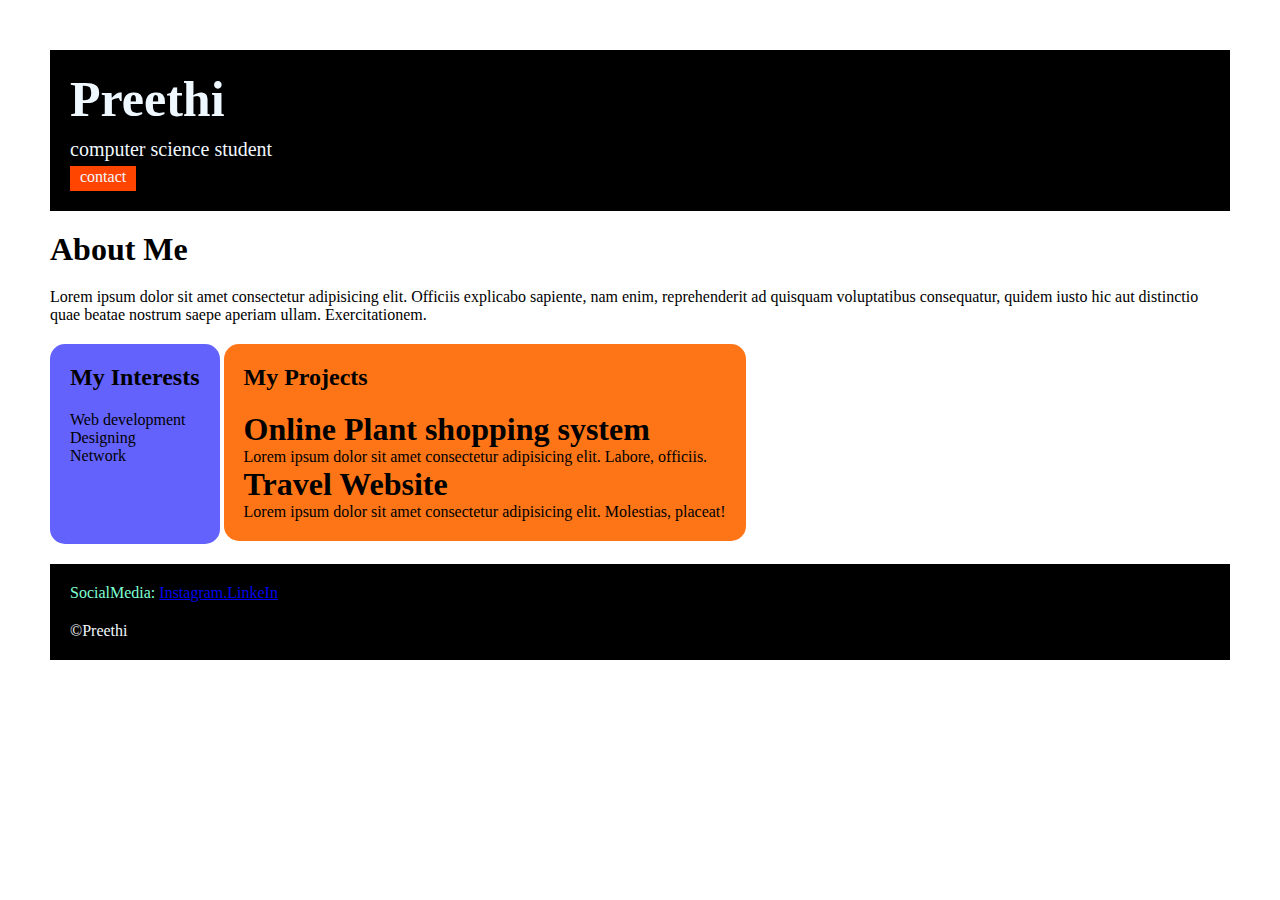
<file: index.html>
<!DOCTYPE html>
<html lang="en">

<head>

    <title>Portfolio</title>
    <link rel="stylesheet" href="style.css">

</head>

<body>
    <div class="container">
    <div class="sec1">
    <h1 class="sec1__name">Preethi</h1>
    <p class="sec1__role">computer science student</p>
    <a  class="sec1__contact" href="contact.html">contact</a>
    </div>
    <div class="sec2">
    <h1 class="sec2__title">About Me</h1>
    <p class="sec2__desc">Lorem ipsum dolor sit amet consectetur adipisicing elit.
        Officiis explicabo sapiente, nam enim, reprehenderit
        ad quisquam voluptatibus consequatur, quidem iusto
        hic aut distinctio quae beatae nostrum
        saepe aperiam ullam. Exercitationem.</p>
    </div> 
    <div class="sec3">  
    <h2 class="sec3__title">My Interests</h2>
    <ul class="sec3__desc">
        <li>Web development</li>
        <li>Designing</li>
        <li>Network</li>
    </ul>
    </div>
    <div class="sec4">
    <h2 class="sec4__title">My Projects</h2>

    <ul class="sec4__desc" style="list-style-type: circle;">
        <li>
            <h1>Online Plant shopping system</h1>
            <p>Lorem ipsum dolor sit amet consectetur adipisicing
                elit. Labore, officiis.</p>
        </li>
        <li>
            <h1>Travel Website</h1>
            <p>Lorem ipsum dolor sit amet consectetur adipisicing
                elit. Molestias, placeat!</p>
        </li>
    </ul>
    </div>
    <div class="sec5">
    <p class="sec5__title">SocialMedia:
        <a href="Instagram">Instagram.LinkeIn</a>
    </p>
    <p class="sec5__desc">&copy;Preethi</p>
    </div>
    </div>
</body>

</html>
</file>
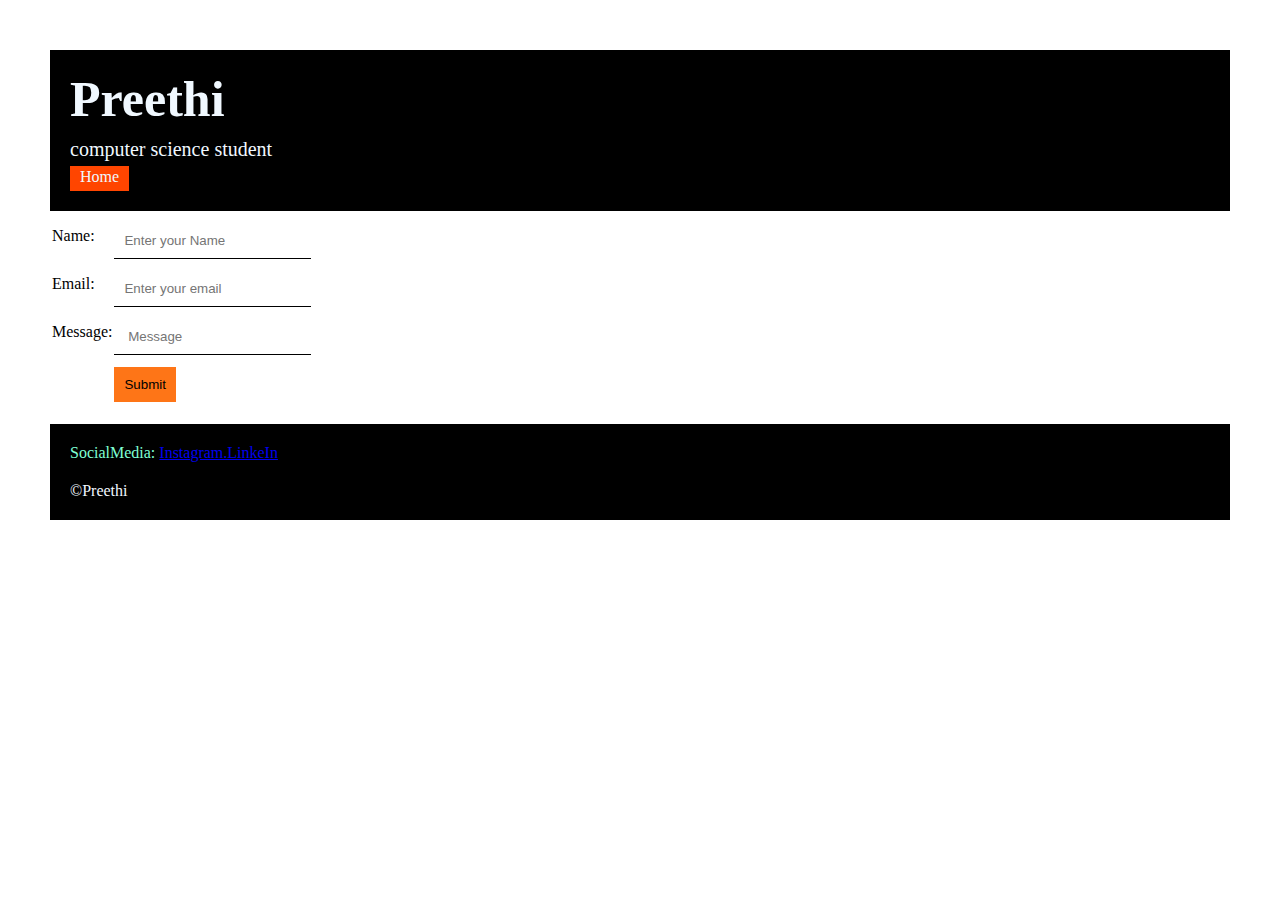
<file: contact.html>
<!DOCTYPE html>
<html lang="en">
<head>
    <title>Contact</title>
    <link rel="stylesheet" href="style.css">
</head>
<body>
  <div class="container">
    <div class="sec1">
        <h1 class="sec1__name">Preethi</h1>
        <p class="sec1__role">computer science student</p>
        <a  class="sec1__contact" href="index.html">Home</a>
        </div>
    <div class="Contact">    
     <form>
        <table>
            <tr>
                <td>Name: </td>
                <td><input type="text" placeholder="Enter your Name" class="contact__input"></td>
            </tr>  
            <tr>
                <td>Email: </td>
                <td><input type="email" placeholder="Enter your email" class="contact__input"></td>
            </tr>  
            <tr>
                <td>Message: </td>
                <td><input type="text" placeholder=" Message" class="contact__text"></td>
            </tr>   
            <tr>
                <td></td>
                <td><input type="submit" class="contact__submit"></td>
            </tr>      
        </table>
     </form>
    </div>       
     <div class="sec5">
        <p class="sec5__title">SocialMedia:
            <a href="Instagram">Instagram.LinkeIn</a>
        </p>
        <p class="sec5__desc">&copy;Preethi</p>
        </div>
    </form> 
  </div>  
</body>
</html>
</file>
<file: style.css>
*{
    padding: 0;
    margin: 0;
}
body{
    font-family: Georgia, 'Times New Roman', Times, serif;
}

.container{
    padding: 50px;
}
.sec1{
    background-color: black;
    color: aliceblue;
    padding: 20px;
}
.sec1__contact{
    background-color: orangered;
    color: aliceblue;
    text-decoration: none;
    padding-left: 10px;
    padding-right: 10px;
    padding-top: 2px;
    padding-bottom: 5px;
    display: inline-block;
    margin-top: 5px;
}
.sec1__name{
    font-size: 50px;
}
.sec1__role{
    font-size: 20px;
    margin-top: 10px;
}
.sec2,.sec3,.sec4,.sec5{
    margin-top: 20px;
}
.sec2__desc,.sec3__desc,.sec4__desc,.sec5__desc{
    margin-top: 20px;
}
.sec5{
    background-color: black;
    color: aliceblue;
    padding: 20px;
}
.sec5__title{
    color: aquamarine;
}
.sec3 li,.sec4 li{
    list-style: none;
}
.sec3{
    background-color: #6462FD;
    color: black;
    display: inline-block;
    padding: 20px;
    border-radius: 15px;
    vertical-align: top;
    height: 160px;
}
.sec4{
    background-color: #FE7517;
    color: black;
    display: inline-block;
    padding: 20px;
    border-radius: 15px;
    vertical-align: top;
}
.contact{
    margin-top: 20px;
}
.contact__input,.contact__text,.contact__submit{
    margin-top: 10px;
}
.contact__input{
    padding: 10px;
    border:none ;
    border-bottom: solid black 1px;
}
.contact__text{
    padding: 10px;
    border:none ;
    border-bottom: solid black 1px;
}
.contact__submit{
    padding-top: 10px;
    padding-bottom: 10px;
    padding-right: 10px;
    padding-left: 10px;
    background-color: #FE7517;
    border: none;
}
</file>
